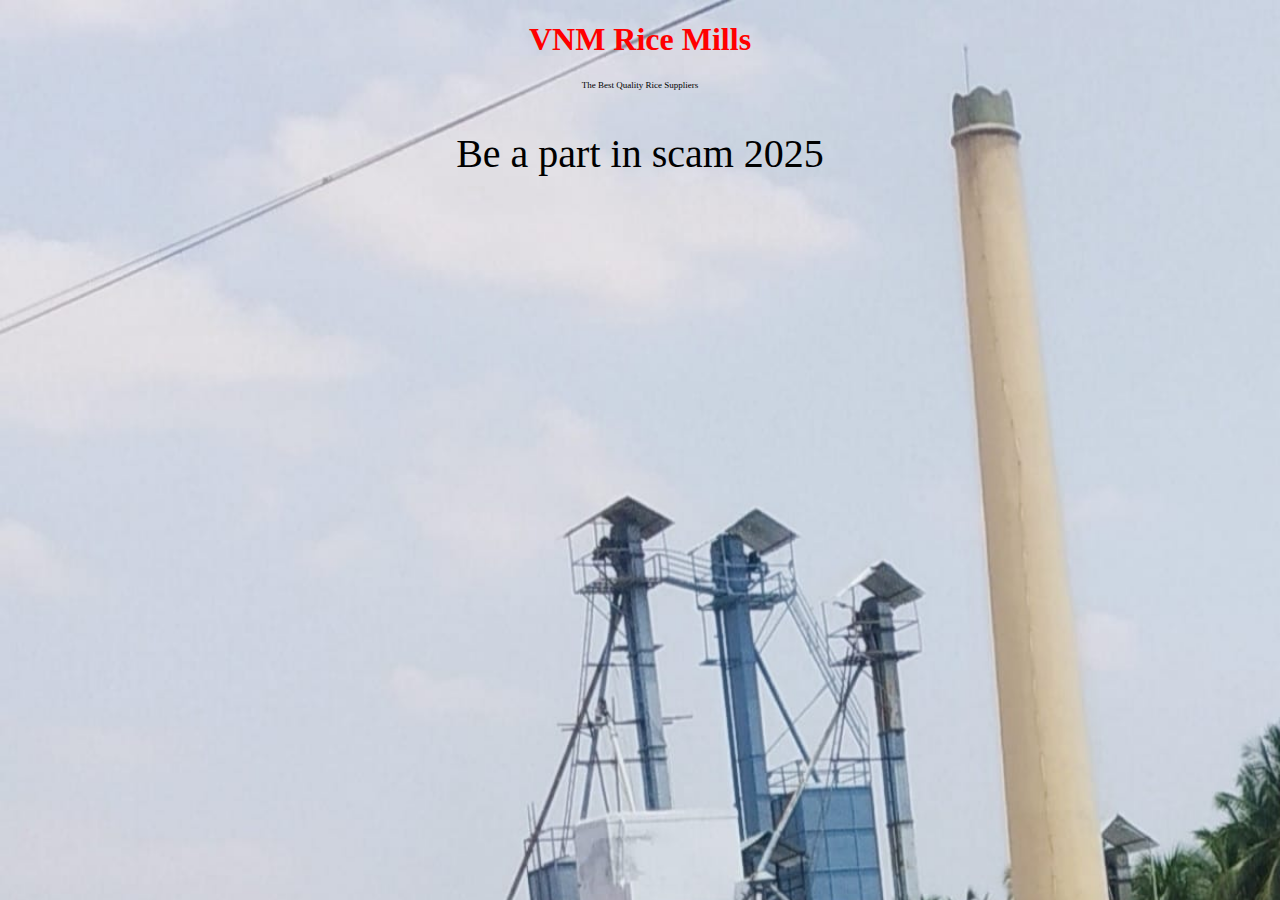
<file: index.html>
<!DOCTYPE html>
<html lang="en">
    <head>
        <meta charset="UTF-8" />
        <title>VNM Mills</title>
        <link rel="stylesheet" href="style.css" />
    </head>

    <body>
        <div>
            <h1>VNM Rice Mills</h1>
            <p class="first">The Best Quality Rice Suppliers</p>
            <p class="second">Be a part in scam 2025</p>
        </div>
        
    </body>
</html>
</file>
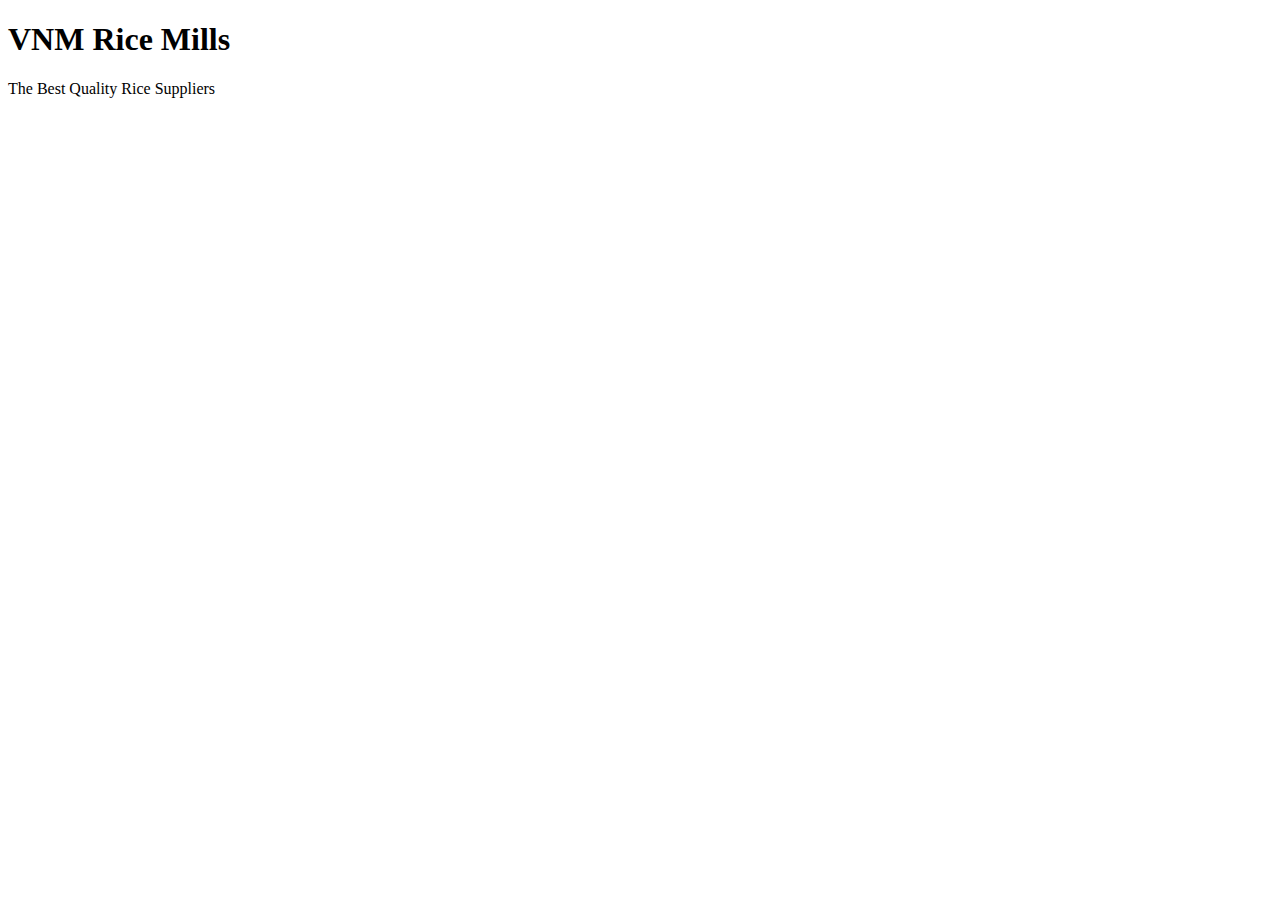
<file: Ricemill.html>
<!DOCTYPE html>
<html lang="en">
    <head>
        <meta charset="UTF-8" />
        <title>VNM Mills</title>
    </head>

    <body>
        <div>
            <h1>VNM Rice Mills</h1>
            <p>The Best Quality Rice Suppliers</p>
        </div>
    </body>
</html>
</file>
<file: style.css>
h1{
    text-align: center;
    color: red;
}

.first{
    text-align: center;
    font-size: xx-small;
}
.second{
    text-align:center;
    font-size: 250%;
    color: black;
}
    
body{
    background-image: url(image1.jpeg);
    background-repeat: no-repeat;
    background-size: 100% 600%;
}
</file>
